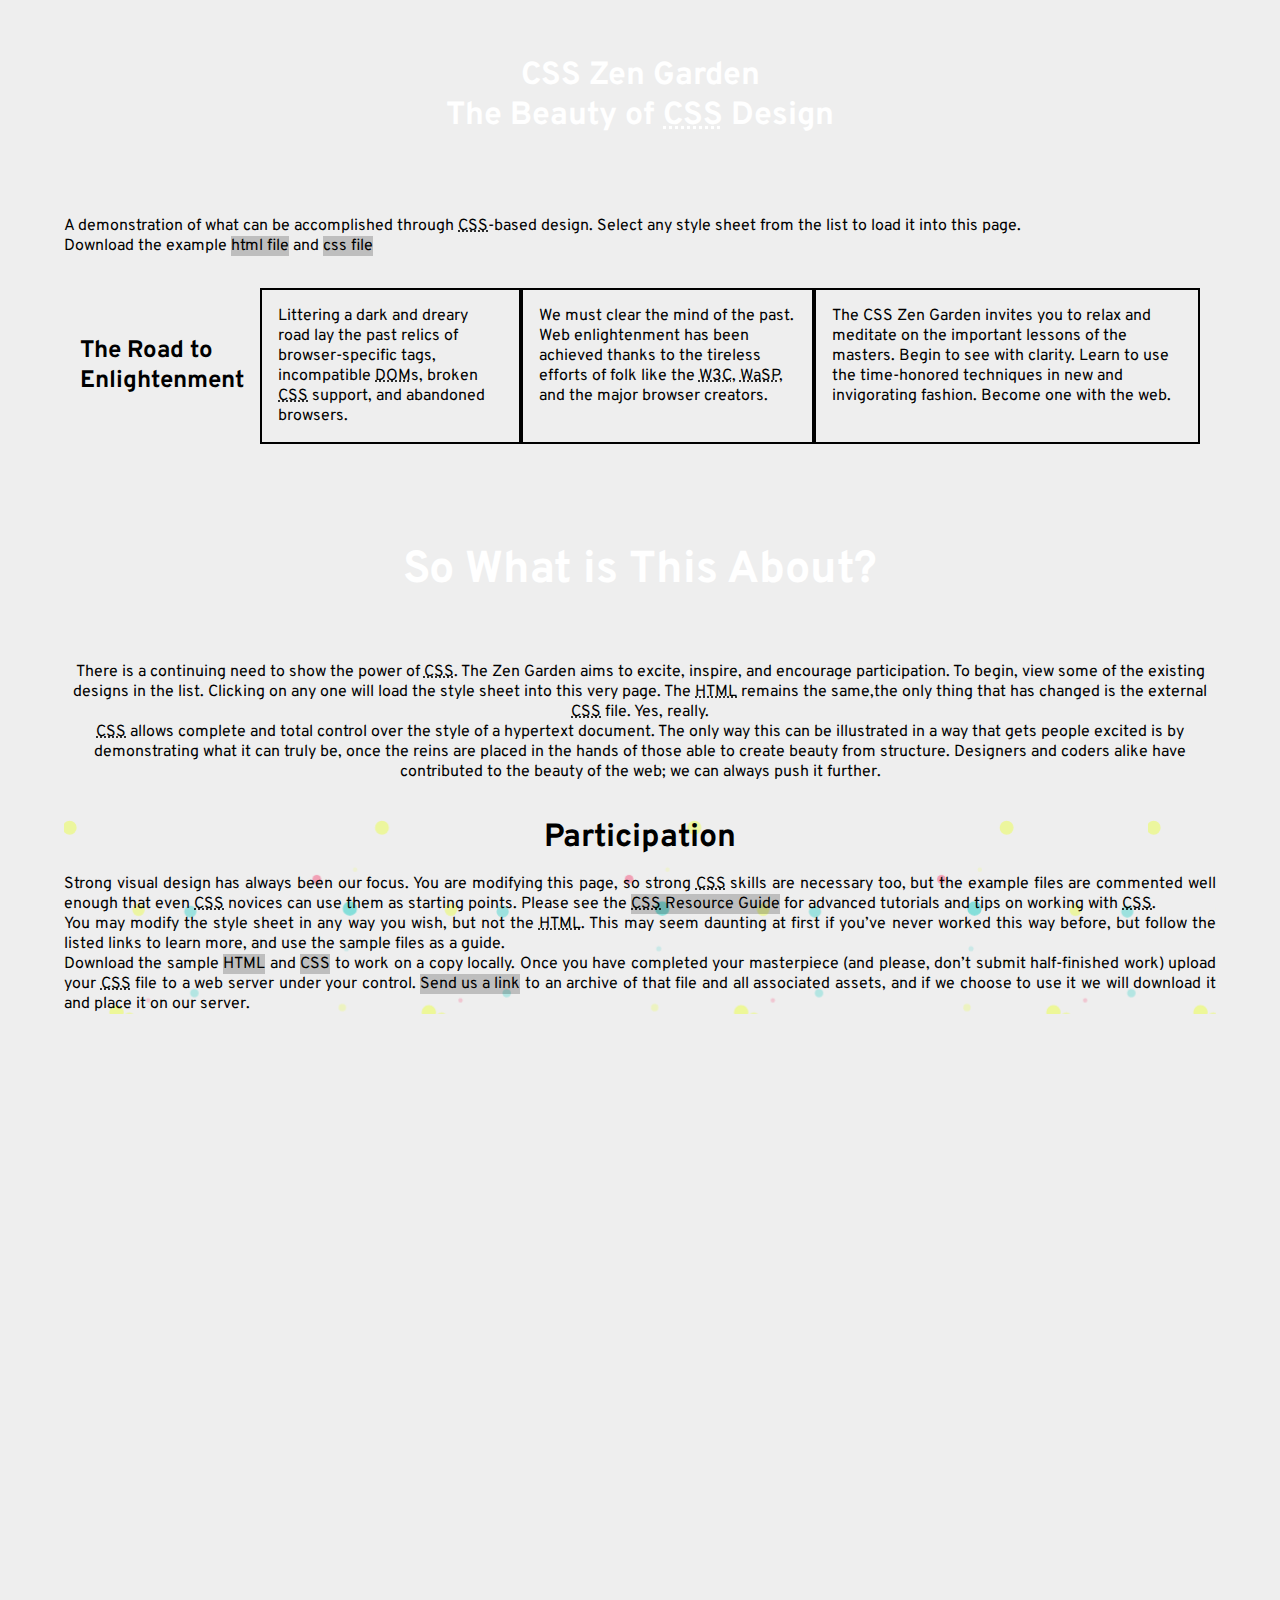
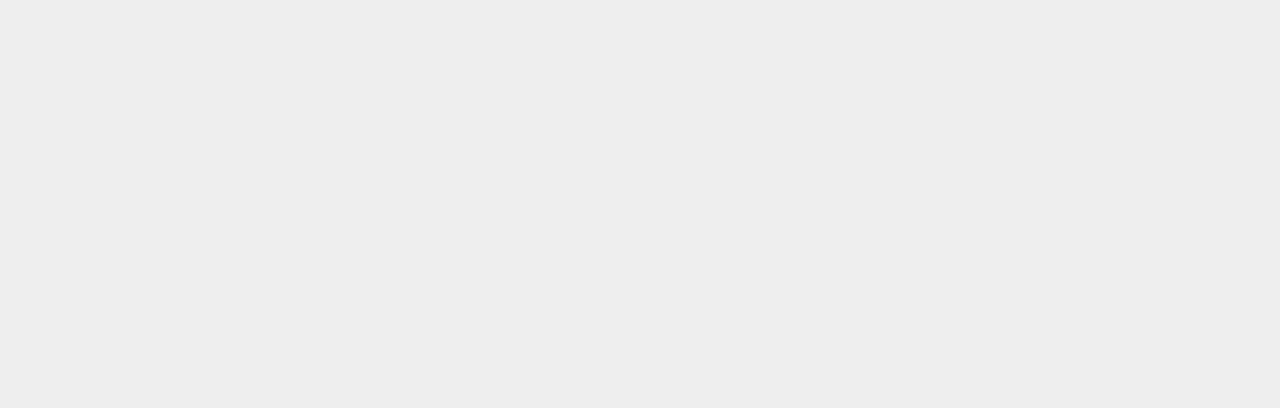
<file: index.html>
<!DOCTYPE html>
<html lang="en">

<head>
   <meta charset="utf-8" />
   <title>CSS Zen Garden: The Beauty of CSS Design</title>

   <!-- <link rel="stylesheet" media="screen" href="style.css?v=8may2013"> -->
   <!-- <link rel="alternate" type="application/rss+xml" title="RSS" href="http://www.csszengarden.com/zengarden.xml"> -->
   <meta name="viewport" content="width=device-width, initial-scale=1.0" />
   <meta name="author" content="Dave Shea" />
   <meta name="description" content="A demonstration of what can be accomplished visually through CSS-based design." />
   <meta name="robots" content="all" />
   
   <link
      href="https://fonts.googleapis.com/css2?family=Cabin:wght@500&family=Merriweather:wght@300&family=Noto+Serif+TC:wght@300&display=swap"
      rel="stylesheet">
      <link href="https://fonts.googleapis.com/css2?family=Overpass&display=swap" rel="stylesheet">   <!--[if lt IE 9]>
         <script src="script/html5shiv.js"></script>
      <![endif]-->
      <link href="https://fonts.googleapis.com/css2?family=Noto+Serif+JP:wght@500&display=swap" rel="stylesheet">
      <link
      rel="stylesheet"
      href="https://cdnjs.cloudflare.com/ajax/libs/animate.css/4.0.0/animate.min.css"
    />
        <!-- wow.js 要使用舊版animate.css，故引用這兩個 -->
  <link rel="stylesheet" href="https://cdnjs.cloudflare.com/ajax/libs/animate.css/3.7.2/animate.min.css" />

      <link rel="stylesheet" href="css_garden_style.css" />
      
</head>

<body id="css-zen-garden">
   <div id="page-wrapper" class="page-wrapper" >
      <section id="zen-intro" class="intro">
         <header id="banner" role="banner">
            <h1 >CSS Zen Garden</h1>
            <h2>The Beauty of <abbr title="Cascading Style Sheets">CSS</abbr> Design</h2>
         </header>
         <div id="zen-summary" class="summary" role="article">
            <p class="animate__animated animate__fadeInLeft">A demonstration of what can be accomplished through <abbr title="Cascading Style Sheets">CSS</abbr>-based
               design. Select any style sheet from the list to load it into this page.</p>
            <p class="animate__animated animate__fadeInLeft">
               Download the example <a href="/examples/index"
                  title="This page's source HTML code, not to be modified.">html file</a> and
               <a href="/examples/style.css" title="This page's sample CSS, the file you may modify.">css file</a>
            </p>
         </div>
         <div id="zen-preamble" class="preamble" role="article">
            <h3>The Road to Enlightenment</h3>
            <p>
               Littering a dark and dreary road lay the past relics of browser-specific tags, incompatible <abbr
                  title="Document Object Model">DOM</abbr>s, broken
               <abbr title="Cascading Style Sheets">CSS</abbr> support, and abandoned browsers.
            </p>
            <p>
               We must clear the mind of the past. Web enlightenment has been achieved thanks to the tireless efforts of
               folk like the <abbr title="World Wide Web Consortium">W3C</abbr>,
               <abbr title="Web Standards Project">WaSP</abbr>, and the major browser creators.
            </p>
            <p>
               The CSS Zen Garden invites you to relax and meditate on the important lessons of the masters. Begin to
               see with clarity. Learn to use the time-honored techniques in new and
               invigorating fashion. Become one with the web.
            </p>
         </div>
      </section>
      <div id="zen-supporting" class="main supporting" role="main">
         <div id="zen-explanation" class="explanation" role="article">
            <h3 class="wow animate__rotateInDownLeft">So What is This About?</h3>
            <p>
               There is a continuing need to show the power of <abbr title="Cascading Style Sheets">CSS</abbr>. The Zen
               Garden aims to excite, inspire, and encourage participation. To begin, view some of the existing designs in the list. Clicking on any one will load the style sheet into this very
               page. The <abbr title="HyperText Markup Language">HTML</abbr> remains the same,the only thing that has changed is the external <abbr title="Cascading Style Sheets">CSS</abbr> file.
               Yes, really.
            </p>
            <p>
               <abbr title="Cascading Style Sheets">CSS</abbr> allows complete and total control over the style of a
               hypertext document. The only way this can be illustrated in a way that gets people excited is by demonstrating what it can truly be, once the reins are placed in the hands of those
               able to create beauty from structure. Designers and coders alike have contributed to the beauty of the web; we can always push it further.
            </p>
         </div>
         <div id="zen-participation" class="participation wow bounceInUp" role="article">
            <h3>Participation</h3>
            <p>
               Strong visual design has always been our focus. You are modifying this page, so strong <abbr
                  title="Cascading Style Sheets">CSS</abbr> skills are necessary too, but the example files
               are commented well enough that even <abbr title="Cascading Style Sheets">CSS</abbr> novices can use them
               as starting points. Please see the
               <a href="http://www.mezzoblue.com/zengarden/resources/" title="A listing of CSS-related resources"><abbr
                     title="Cascading Style Sheets">CSS</abbr> Resource Guide</a> for advanced
               tutorials and tips on working with <abbr title="Cascading Style Sheets">CSS</abbr>.
            </p>
            <p>
               You may modify the style sheet in any way you wish, but not the <abbr
                  title="HyperText Markup Language">HTML</abbr>. This may seem daunting at first if you&#8217;ve never
               worked this
               way before, but follow the listed links to learn more, and use the sample files as a guide.
            </p>
            <p>
               Download the sample <a href="/examples/index"
                  title="This page's source HTML code, not to be modified.">HTML</a> and
               <a href="/examples/style.css" title="This page's sample CSS, the file you may modify.">CSS</a> to work on
               a copy locally. Once you have completed your masterpiece (and please,
               don&#8217;t submit half-finished work) upload your <abbr title="Cascading Style Sheets">CSS</abbr> file
               to a web server under your control.
               <a href="http://www.mezzoblue.com/zengarden/submit/"
                  title="Use the contact form to send us your CSS file">Send us a link</a> to an archive of that file
               and all associated assets,
               and if we choose to use it we will download it and place it on our server.
            </p>
         </div>
         <div id="zen-benefits" class="benefits wow bounceInUp" role="article">
            <h3>Benefits</h3>
            <p>
               Why participate? For recognition, inspiration, and a resource we can all refer to showing people how
               amazing <abbr title="Cascading Style Sheets">CSS</abbr> really can be. This site
               serves as equal parts inspiration for those working on the web today, learning tool for those who will be
               tomorrow, and gallery of future techniques we can all look forward to.
            </p>
         </div>
         <div id="zen-requirements" class="requirements wow bounceInUp" role="article">
            <h3>Requirements</h3>
            <p>
               Where possible, we would like to see mostly <abbr title="Cascading Style Sheets, levels 1 and 2">CSS 1
                  &amp; 2</abbr> usage.
               <abbr title="Cascading Style Sheets, levels 3 and 4">CSS 3 &amp; 4</abbr> should be limited to
               widely-supported elements only, or strong fallbacks should be provided. The CSS Zen
               Garden is about functional, practical <abbr title="Cascading Style Sheets">CSS</abbr> and not the latest
               bleeding-edge tricks viewable by 2% of the browsing public. The only real
               requirement we have is that your <abbr title="Cascading Style Sheets">CSS</abbr> validates.
            </p>
            <p>
               Luckily, designing this way shows how well various browsers have implemented <abbr
                  title="Cascading Style Sheets">CSS</abbr> by now. When sticking to the guidelines you should see
               fairly consistent results across most modern browsers. Due to the sheer number of user agents on the web
               these days &#8212; especially when you factor in mobile &#8212; pixel-perfect
               layouts may not be possible across every platform. That&#8217;s okay, but do test in as many as you can.
               Your design should work in at least IE9+ and the latest Chrome, Firefox, iOS
               and Android browsers (run by over 90% of the population).
            </p>
            <p>
               We ask that you submit original artwork. Please respect copyright laws. Please keep objectionable
               material to a minimum, and try to incorporate unique and interesting visual themes
               to your work. We&#8217;re well past the point of needing another garden-related design.
            </p>
            <p>
               This is a learning exercise as well as a demonstration. You retain full copyright on your graphics (with
               limited exceptions, see
               <a href="http://www.mezzoblue.com/zengarden/submit/guidelines/">submission guidelines</a>), but we ask
               you release your <abbr title="Cascading Style Sheets">CSS</abbr> under a
               Creative Commons license identical to the <a href="http://creativecommons.org/licenses/by-nc-sa/3.0/"
                  title="View the Zen Garden's license information.">one on this site</a> so that
               others may learn from your work.
            </p>
            <p role="contentinfo">
               By <a href="http://www.mezzoblue.com/">Dave Shea</a>. Bandwidth graciously donated by <a
                  href="http://www.mediatemple.net/">mediatemple</a>. Now available:
               <a href="http://www.amazon.com/exec/obidos/ASIN/0321303474/mezzoblue-20/">Zen Garden, the book</a>.
            </p>
         </div>
         <footer id="footer" class="wow animate__rotateInDownLeft">
            <a href="http://validator.w3.org/check/referer" title="Check the validity of this site&#8217;s HTML"
               class="zen-validate-html">HTML</a>
            <a href="http://jigsaw.w3.org/css-validator/check/referer"
               title="Check the validity of this site&#8217;s CSS" class="zen-validate-css">CSS</a>
            <a href="http://creativecommons.org/licenses/by-nc-sa/3.0/"
               title="View the Creative Commons license of this site: Attribution-NonCommercial-ShareAlike."
               class="zen-license">CC</a>
            <a href="http://mezzoblue.com/zengarden/faq/#aaa" title="Read about the accessibility of this site"
               class="zen-accessibility">A11y</a>
            <a href="https://github.com/mezzoblue/csszengarden.com" title="Fork this site on Github"
               class="zen-github">GH</a>
         </footer>
      </div>
      <aside id="sidebar" class="sidebar wow bounceInUp" role="complementary">
         <div id="wrapper" class="wrapper">
            <div id="design-selection" class="design-selection">
               <h3 class="select">Select a Design:</h3>
               <nav role="navigation">
                  <ul>
                     <li>
                        <a href="/221/" class="design-name">Mid Century Modern</a> by
                        <a href="http://andrewlohman.com/" class="designer-name">Andrew Lohman</a>
                     </li>
                     <li>
                        <a href="/220/" class="design-name">Garments</a> by
                        <a href="http://danielmall.com/" class="designer-name">Dan Mall</a>
                     </li>
                     <li>
                        <a href="/219/" class="design-name">Steel</a> by
                        <a href="http://steffen-knoeller.de" class="designer-name">Steffen Knoeller</a>
                     </li>
                     <li>
                        <a href="/218/" class="design-name">Apothecary</a> by
                        <a href="http://trentwalton.com" class="designer-name">Trent Walton</a>
                     </li>
                     <li>
                        <a href="/217/" class="design-name">Screen Filler</a> by
                        <a href="http://elliotjaystocks.com/" class="designer-name">Elliot Jay Stocks</a>
                     </li>
                     <li>
                        <a href="/216/" class="design-name">Fountain Kiss</a> by
                        <a href="http://jeremycarlson.com" class="designer-name">Jeremy Carlson</a>
                     </li>
                     <li>
                        <a href="/215/" class="design-name">A Robot Named Jimmy</a> by
                        <a href="http://meltmedia.com/" class="designer-name">meltmedia</a>
                     </li>
                     <li>
                        <a href="/214/" class="design-name">Verde Moderna</a> by
                        <a href="http://www.mezzoblue.com/" class="designer-name">Dave Shea</a>
                     </li>
                  </ul>
               </nav>
            </div>
            <div id="design-archives" class="design-archives">
               <h3 class="archives">Archives:</h3>
               <nav role="navigation">
                  <ul>
                     <li class="next">
                        <a href="/214/page1">Next Designs <span class="indicator">&rsaquo;</span></a>
                     </li>
                     <li class="viewall">
                        <a href="http://www.mezzoblue.com/zengarden/alldesigns/"
                           title="View every submission to the Zen Garden."> View All Designs </a>
                     </li>
                  </ul>
               </nav>
            </div>
            <div id="zen-resources" class="zen-resources">
               <h3 class="resources">Resources:</h3>
               <ul>
                  <li class="view-css">
                     <a href="style.css" title="View the source CSS file of the currently-viewed design."> View This
                        Design&#8217;s <abbr title="Cascading Style Sheets">CSS</abbr> </a>
                  </li>
                  <li class="css-resources">
                     <a href="http://www.mezzoblue.com/zengarden/resources/"
                        title="Links to great sites with information on using CSS.">
                        <abbr title="Cascading Style Sheets">CSS</abbr> Resources
                     </a>
                  </li>
                  <li class="zen-faq">
                     <a href="http://www.mezzoblue.com/zengarden/faq/"
                        title="A list of Frequently Asked Questions about the Zen Garden."> <abbr
                           title="Frequently Asked Questions">FAQ</abbr> </a>
                  </li>
                  <li class="zen-submit">
                     <a href="http://www.mezzoblue.com/zengarden/submit/" title="Send in your own CSS file."> Submit a
                        Design </a>
                  </li>
                  <li class="zen-translations">
                     <a href="http://www.mezzoblue.com/zengarden/translations/"
                        title="View translated versions of this page."> Translations </a>
                  </li>
               </ul>
            </div>
         </div>
      </aside>
   </div>

   <div class="extra1" role="presentation"></div>
   <div class="extra2" role="presentation"></div>
   <div class="extra3" role="presentation"></div>
   <div class="extra4" role="presentation"></div>
   <div class="extra5" role="presentation"></div>
   <div class="extra6" role="presentation"></div>
<script src="./JS/jquery-3.5.1.min.js"></script>
<script src="/JS/wow.min.js"></script>
<script>
new WOW().init();

</script>

</body>

</html>
</file>
<file: css_garden_style.css>
* {
   margin: 0;
   padding: 0;
   list-style: none;
   box-sizing: border-box;
   font-family: 'Overpass', sans-serif;
   font-size: 1rem;
   

}

body,html{
   background: rgb(238, 238, 238);
}

a{
   color: black;
   text-decoration: none;
   background: rgba(0, 0, 0, 0.2);
   transition: 0.5s;
   display: inline-block;
   }
   
a:hover{
   color: white;
   background: rgb(105, 105, 105);
   transform: scale(1.2);
   }

   #zen-explanation{
      text-align:justify;
   }

  

#css-zen-garden{
   width: 90%;
   margin: 0  auto 2rem auto;
   
}


#banner{
background: url("https://picsum.photos/1902/500/?random=1") no-repeat center center/cover;
color: white;
margin: auto;
text-align: center;
height: 200px;
padding: 3.5rem;

}


#banner h1,h2{
font-size: 2rem;
}
#banner abbr{
   font-size: 2rem;
}
/* #design-selection{
   float: left;
}
#design-archives{
   float: right;
}
#zen-resources{
   margin: auto;
} */




#design-selection{
display: inline-block;
padding: 0 1rem;

}
#design-archives{
   display: inline-block;
 
}
#zen-resources{
   display: inline-block;

}

#zen-preamble{
   display: flex;
   padding: 1rem;
}

#zen-preamble p{
   /* display: inline-block; */
padding: 1rem;
transition: 0.2s;
border: 2px black solid;

}



#zen-preamble h3{
   transition: 0.2s;
   padding-right: 1rem;
   font-size: 1.5rem;
   /* border: 2px black solid; */
}
#zen-preamble h3:hover{
   transform: scale(1.2);
   }

#zen-preamble p:hover{
transform: scale(1.2);
}


#zen-preamble h3{
   margin: auto;
}

#zen-summary{
   margin-top: 1rem;
   margin-bottom: 1rem;
}

#zen-summary a{
color: black;
text-decoration: none;
background: rgba(0, 0, 0, 0.2);
transition: 0.5s;
display: inline-block;
}

#zen-summary a:hover{
color: white;
background: rgb(105, 105, 105);
transform: scale(1.2);
}

#zen-explanation{
display: flex;
text-align: center;
display: inline;
margin: 1rem ;
}

#zen-explanation h3{
margin: 1rem;
height: 150px;
line-height: 150px;
background: url("https://picsum.photos/1902/500/?random=5") no-repeat fixed center center/cover;
font-size: 2.8rem;
color: white;
}



/* sidebar */
#sidebar{
   width: 100%;
   height: 100%;
   display: flex;
   flex-wrap: nowrap;
   background: url("https://picsum.photos/1902/500/?random=15") no-repeat center center/cover;
padding: 1rem 0 1rem 0;
margin:auto
}

#wrapper{
   display: flex;
   justify-content: center;
   color: black;
   width: 100%;
   height: 100%;
   margin: auto;
   line-height: 1.5;
}


#wrapper h3{
   font-size: 1.5rem;
   color: white;
}

#wrapper a{
   color: rgb(204, 247, 255);
   text-decoration: none;
   /* background: rgba(248, 221, 221, 0.5); */
   transition: 0.5s;

}

#wrapper a:hover{
   background:rgba(0, 0, 0, 0.5);
   color: white;
   
}

#design-archives{
   margin-right: 2rem;
   line-height: 1.5;
}


#zen-participation{
   margin: 1rem 0;text-align:justify;
   background: url(1.svg);
}
#zen-participation h3{
   margin: 1rem 0;
   font-size: 2rem;
   text-align: center;
   transition: 1s;
}
#zen-participation h3:hover{
   transform: scale(1.5);
   transform: rotate(360deg);
}


#zen-benefits{
   margin: 3rem 0;
   text-align:justify;
   background: url(2.svg);
}

#zen-benefits h3{
   margin: 1rem 0;
   font-size: 2rem;
   text-align: center;
   transition: 1s;
}

#zen-benefits h3:hover{
   transform: scale(1.5);
   transform: rotate(360deg);
}



#zen-requirements{
   margin: 1rem 0 3rem 0;
   text-align:justify;
   background: url(1.svg);
}

#zen-requirements h3{
   margin: 1rem 0;
   font-size: 2rem;
   text-align: center;
   transition: 1s;
}

#zen-requirements h3:hover{
   transform: scale(1.5);
   transform: rotate(360deg);
}





















#footer{
   height: 150px;
   width: 100%;
   line-height: 150px;
   text-align: center;
   background: url("https://picsum.photos/1902/500/?random=8") no-repeat center center/cover;
margin-bottom: 1rem;
}
#footer a{
   display: inline-block;
background: none;
padding: 0 2rem;
color: rgb(204, 247, 255);
font-size: 2rem;
/* background: rgba(0, 0, 0, 0.5); */
}

#footer a:hover{
   color: rgb(255, 255, 255);
   transform: scale(2);
}
</file>
